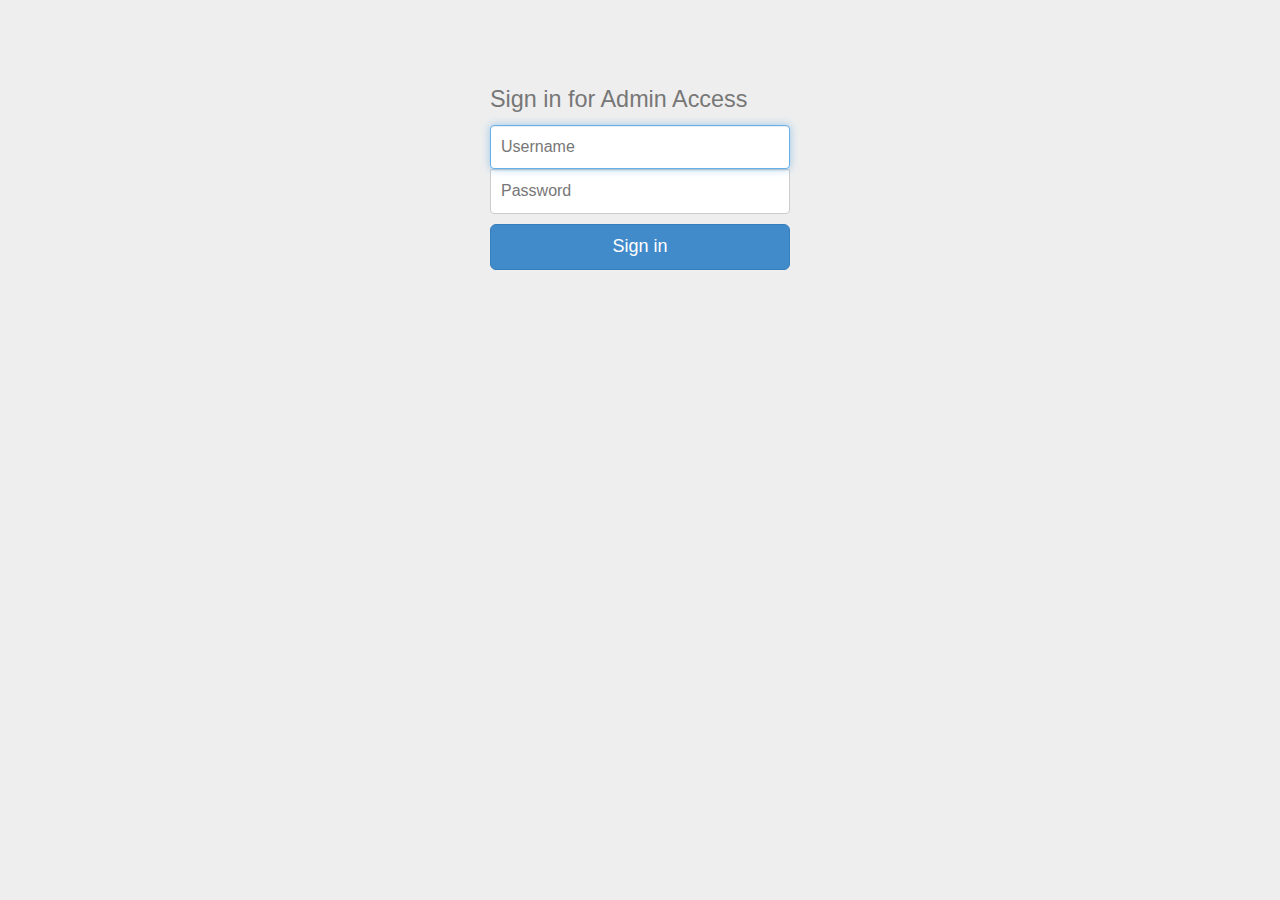
<file: www/index.html>
<!DOCTYPE html>
<html>
	<head>
		<title>Hackerspace Card Swipe Admin Log In</title>
		<link href="css/bootstrap.css" rel="stylesheet"/>
		<link href="signin.css" rel="stylesheet"/>
	</head>
	<body>
		<!-- jQuery (necessary for Bootstrap's JavaScript plugins) -->
    <script src="https://ajax.googleapis.com/ajax/libs/jquery/1.11.1/jquery.min.js"></script>
    <!-- Include all compiled plugins (below), or include individual files as needed -->
    <script src="js/bootstrap.min.js"></script>

    <div class="container">
    	<form class="form-signin" role="form" action=signin.php>
    		<h1><small>Sign in for Admin Access</small></h1>
    		<input type="username" class="form-control" name="username" placeholder="Username" required autofocus>
    		<input type="password" class="form-control" name="password" placeholder="Password" required>
       		<button class="btn btn-lg btn-primary btn-block" type="submit">Sign in</button>
    	</form>
</html>
</file>
<file: www/signin.css>
body {
  padding-top: 40px;
  padding-bottom: 40px;
  background-color: #eee;
}

.form-signin {
  max-width: 330px;
  padding: 15px;
  margin: 0 auto;
}
.form-signin .form-signin-heading,
.form-signin .checkbox {
  margin-bottom: 10px;
}
.form-signin .checkbox {
  font-weight: normal;
  margin-left: 20px;
}
.form-signin .form-control {
  position: relative;
  height: auto;
  -webkit-box-sizing: border-box;
     -moz-box-sizing: border-box;
          box-sizing: border-box;
  padding: 10px;
  font-size: 16px;
}
.form-signin .form-control:focus {
  z-index: 2;
}
.form-signin input[type="email"] {
  margin-bottom: -1px;
  border-bottom-right-radius: 0;
  border-bottom-left-radius: 0;
}
.form-signin input[type="password"] {
  margin-bottom: 10px;
  border-top-left-radius: 0;
  border-top-right-radius: 0;
}
</file>
